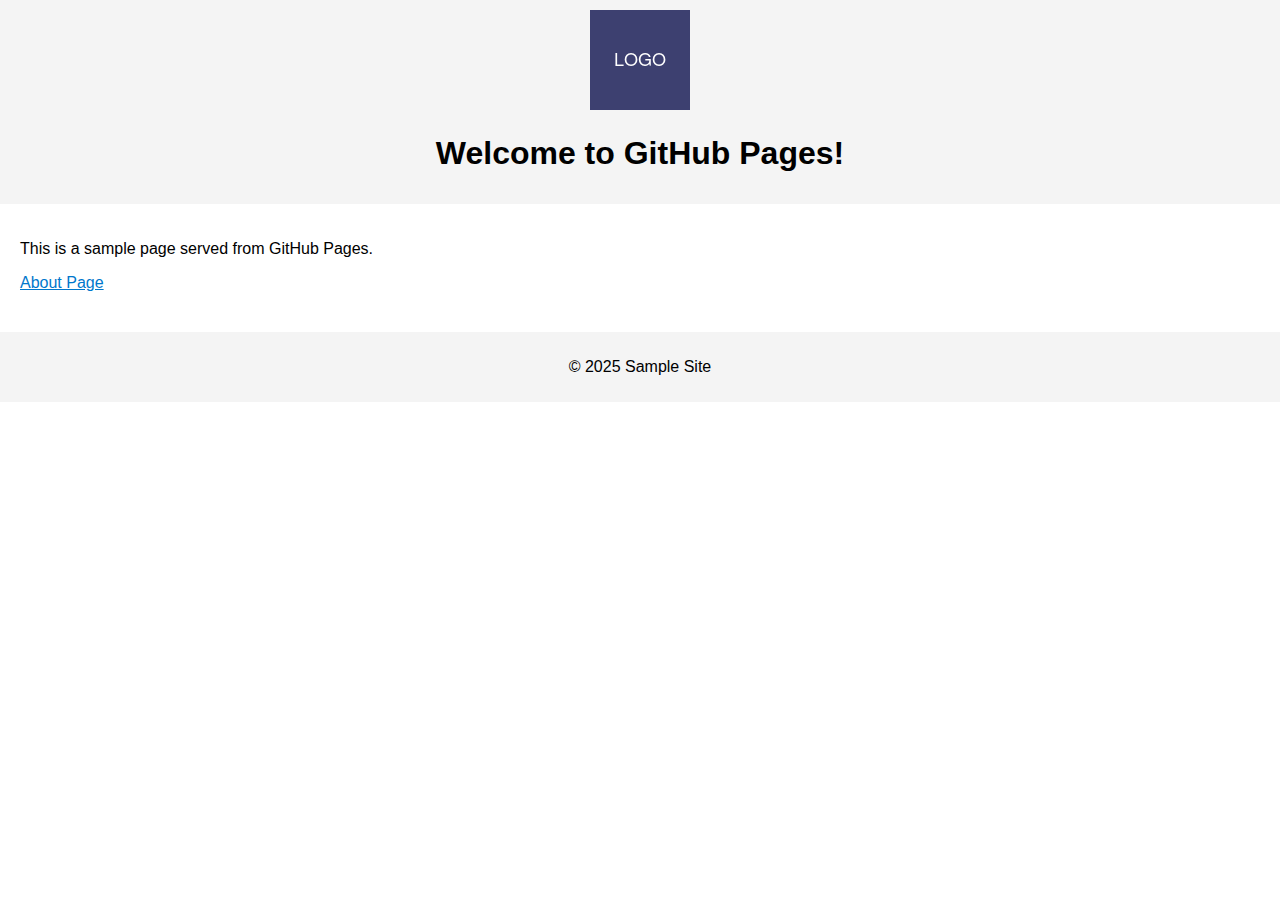
<file: index.html>
<!DOCTYPE html>
<html lang="ja">
<head>
  <meta charset="UTF-8">
  <title>GitHub Pages Sample</title>
  <link rel="stylesheet" href="./assets/styles.css">
  <script src="./assets/script.js" defer></script>
</head>
<body>
  <header>
    <img src="./assets/images/logo.png" alt="Site Logo" width="100">
    <h1>Welcome to GitHub Pages!</h1>
  </header>

  <main>
    <p>This is a sample page served from GitHub Pages.</p>
    <a href="./about.html">About Page</a>
  </main>

  <footer>
    <p>&copy; 2025 Sample Site</p>
  </footer>
</body>
</html>
</file>
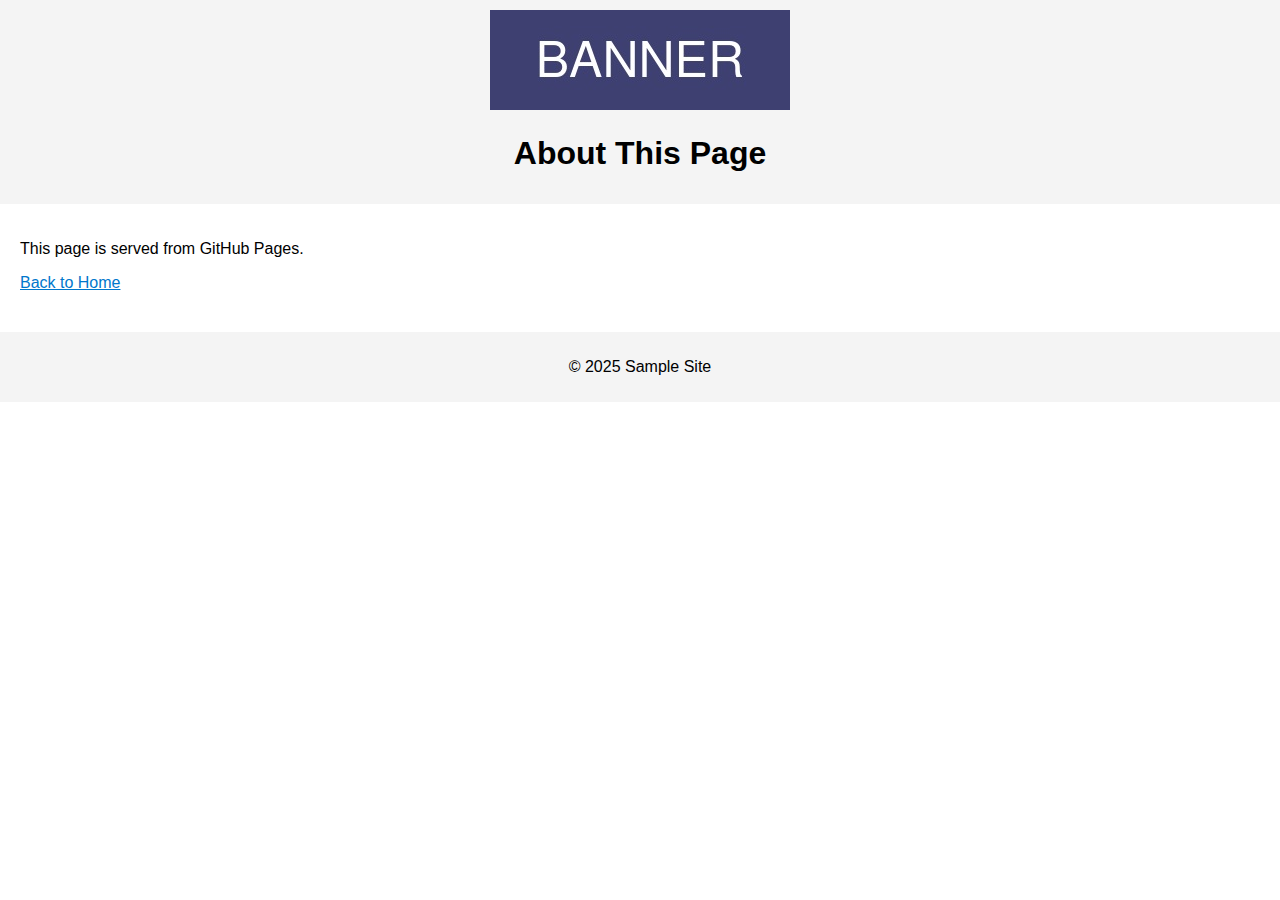
<file: about.html>
<!DOCTYPE html>
<html lang="ja">
<head>
  <meta charset="UTF-8">
  <title>About - GitHub Pages Sample</title>
  <link rel="stylesheet" href="./assets/styles.css">
</head>
<body>
  <header>
    <img src="./assets/images/banner.jpg" alt="About Banner">
    <h1>About This Page</h1>
  </header>

  <main>
    <p>This page is served from GitHub Pages.</p>
    <a href="./index.html">Back to Home</a>
  </main>

  <footer>
    <p>&copy; 2025 Sample Site</p>
  </footer>
</body>
</html>
</file>
<file: assets/styles.css>
body {
  font-family: Arial, sans-serif;
  margin: 0;
  padding: 0;
}

header {
  background-color: #f4f4f4;
  padding: 10px;
  text-align: center;
}

main {
  padding: 20px;
}

footer {
  background-color: #f4f4f4;
  padding: 10px;
  text-align: center;
  margin-top: 20px;
}

a {
  color: #0077cc;
}
</file>
